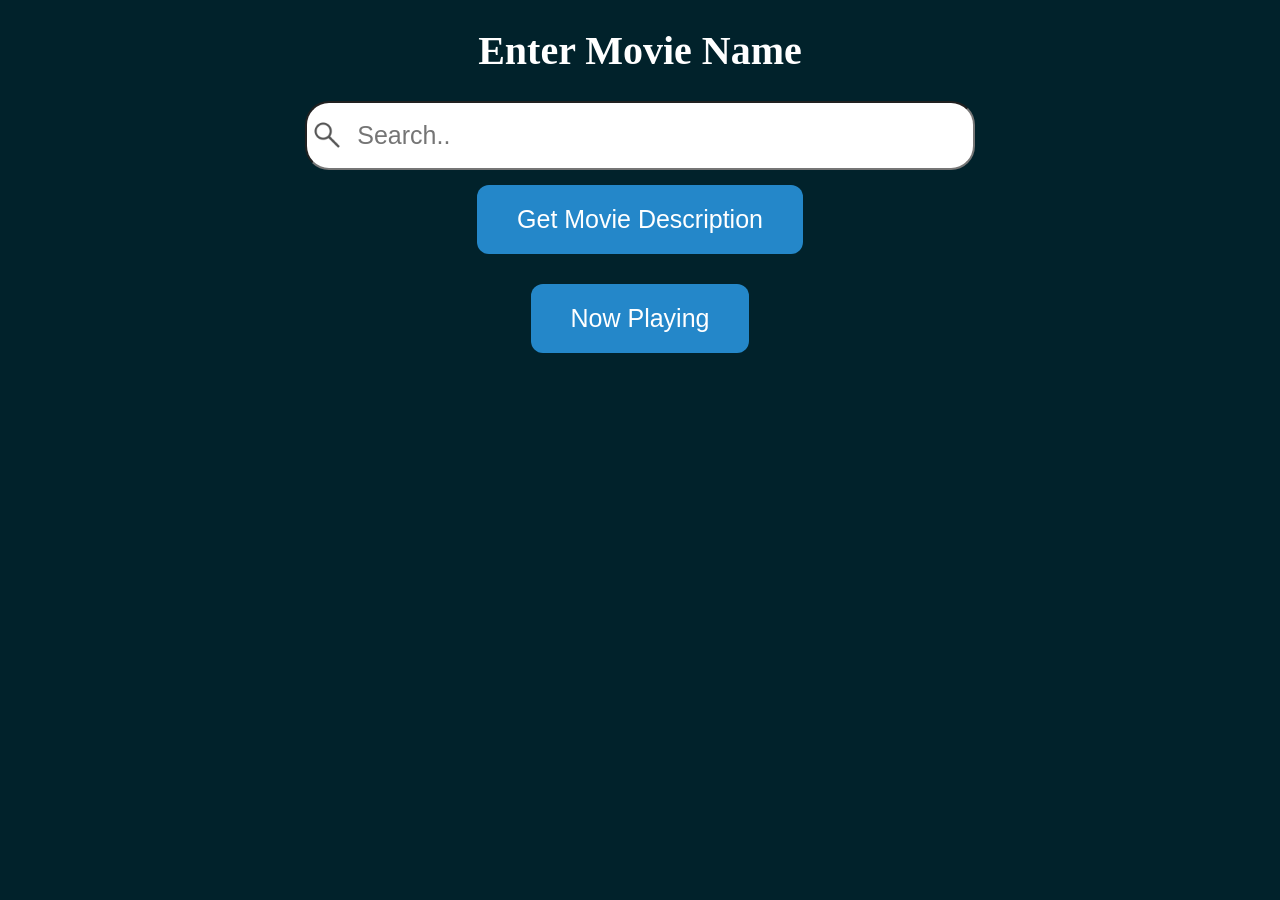
<file: templates/index.html>
<!-- 
  File: index.html
  Description: This page displays a search bar for searching movies
  and a Now Playing button that takes the user to the discover.html page.

  Authors: Kaleb Phillips & Arnulfo Rivera
  Date: August 7 2024
  Class: UTSA CS-4843-01T Cloud Computing
-->
<!DOCTYPE html>
<html>
<head>
    <title>Movie Review</title>
    <link rel="stylesheet" href="../static/css/main.css">
</head>
<body>
    <h1>Enter Movie Name</h1>
    <form action="/movie" method="post">
        <input type="text" name="movie_id" placeholder="Search..">
        <input type="submit" value="Get Movie Description">
    </form>
    <div>
    <form action="/discover" method="post">
        <input type="submit" value="Now Playing">
    </form>
</div>
</body>
</html>
</file>
<file: static/css/main.css>
/**
 * File: maion.css
 * Description: Provides the styles for the appearance of the web app.
 * 
 * Author: Kaleb Phillips
 * Date: August 7 2024
 * Class: UTSA CS-4843-01T Cloud Computing
*/
body {
    background-color: rgb(1, 34, 43);;
}
h1 {
    color: rgb(255, 255, 255);
    font-size:40px;
}
p {
  color: rgb(255, 255, 255);
  font-size:30px;
  margin-left: 200px;
  margin-right: 200px;
  margin-top: 20px;
  margin-bottom: 8px;
}
input[type=text] {
    margin: auto;
    width: 75%;
    padding: 18px 50px 18px 50px;
    border-radius: 24px;
    background-color: white;
    background-image: url('../../static/images/search-icon.png');
    background-size: 30px;
    background-position-y: center;
    background-position-x: 5px;
    background-repeat: no-repeat;
    font-size:25px;
  }
  body {
    text-align: center;
}
input[type=submit] {
  background-color: #2487c9;
  border: none;
  border-radius: 12px;
  color: white;
  padding: 20px 40px;
  text-decoration: none;
  font-size:25px;
  margin: 15px 2px;
  cursor: pointer;
}
  form {
    display: inline-block;
}
</file>
